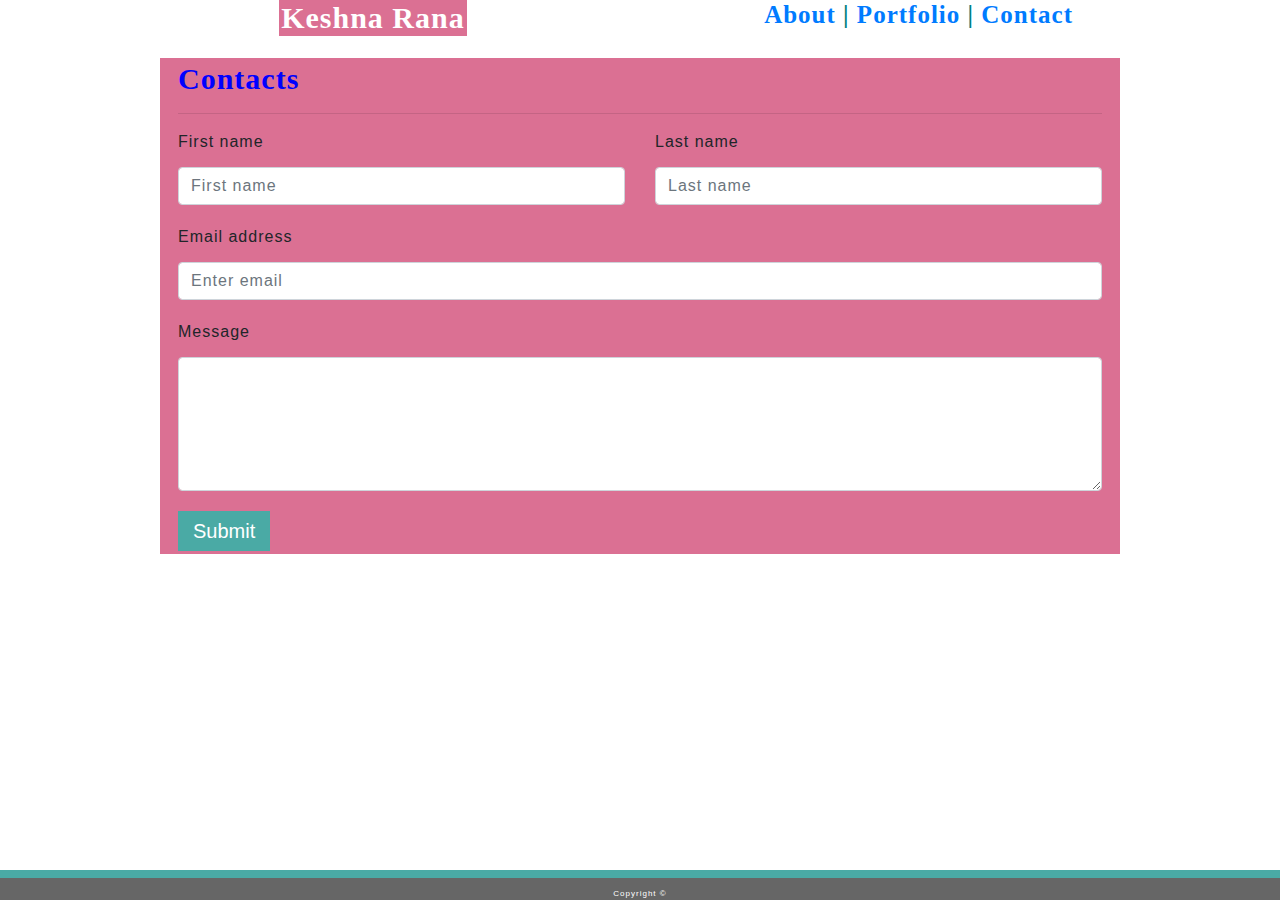
<file: contacts.html>
<!DOCTYPE html>
<html lang="en-us">

<head>
    <link rel="stylesheet" type="text/css" href="assets/css/reset.css">
    <link rel="stylesheet" href="https://stackpath.bootstrapcdn.com/bootstrap/4.3.1/css/bootstrap.min.css" integrity="sha384-ggOyR0iXCbMQv3Xipma34MD+dH/1fQ784/j6cY/iJTQUOhcWr7x9JvoRxT2MZw1T" crossorigin="anonymous">
    <script src="https://code.jquery.com/jquery-3.3.1.slim.min.js" integrity="sha384-q8i/X+965DzO0rT7abK41JStQIAqVgRVzpbzo5smXKp4YfRvH+8abtTE1Pi6jizo" crossorigin="anonymous"></script>
<script src="https://cdnjs.cloudflare.com/ajax/libs/popper.js/1.14.7/umd/popper.min.js" integrity="sha384-UO2eT0CpHqdSJQ6hJty5KVphtPhzWj9WO1clHTMGa3JDZwrnQq4sF86dIHNDz0W1" crossorigin="anonymous"></script>
<script src="https://stackpath.bootstrapcdn.com/bootstrap/4.3.1/js/bootstrap.min.js" integrity="sha384-JjSmVgyd0p3pXB1rRibZUAYoIIy6OrQ6VrjIEaFf/nJGzIxFDsf4x0xIM+B07jRM" crossorigin="anonymous"></script>
    <meta charset="UTF-8">
    <meta name="viewport" content="width=device-width, initial-scale=1">
  <title>Keshna Rana</title>
 
  <link rel="stylesheet" type="text/css" href="assets/css/style.css">

</head>

<body>
  
   <div class="row nav"><div class="col-md-6 offset-md-1" >
    <h2 id="sizeh2"  class="colour">  <a href="#" class="name" >Keshna Rana</a></h2>
   </div>
   <div class="col-md-4">
      <h2 id="sizeh2"><a class="link" href="index.html">About</a> | <a class="link" href="portfolio.html">Portfolio</a> | <a class="link" href="contacts.html">Contact</a> 
      </h2>
      </div>
  </div>
     
  
   <div class="width">
     <div class="container">
       <h1>Contacts</h1>
       <hr>
       <form>
        
            <div class="row">
                <div class="col">
                    <label for="validationDefault01">First name</label>
                  <input type="text" class="form-control" placeholder="First name">
                </div>
                <div class="col">
                    <label for="validationDefault02">Last name</label>
                  <input type="text" class="form-control" placeholder="Last name">
                </div>
              </div>
              <div class="form-group">

            <label for="exampleInputEmail1">Email address</label>
          <input type="email" class="form-control" id="exampleInputEmail1" aria-describedby="emailHelp" placeholder="Enter email">
        </div>
        <div class="form-group">
            <label for="exampleFormControlTextarea1">Message</label>
            <textarea class="form-control" id="exampleFormControlTextarea1" rows="5"></textarea>
          </div>
       
        <button type="submit" class="s_btn">Submit</button>
      </form>
     </div>
 </div>
    <footer>
    <div class="footer">
    
       Copyright &copy; 
    </div>
   </footer>

</body>

</html>
</file>
<file: assets/css/style.css>
/*--
Author: W3layouts
Author URL: http://w3layouts.com
License: Creative Commons Attribution 3.0 Unported
License URL: http://creativecommons.org/licenses/by/3.0/
--*/
body
{
  background-size: 100%;

  background-image: url('https://lifediagnostics.com/wp-content/uploads/grey-silk-website-background.jpg');
}


.pcontainer
{
  min-height: 580px;
}

.nav
 {
    font-family: 'Georgia', Times, Times New Roman, serif;
    background-color: white;
  }

.width
  { 
    max-width: 960px;
    padding-right: 10px; 
    margin-right: auto;
    margin-left: auto;
    padding-left:  10px; 
    font-family: 'Arial', 'Helvetica Neue', Helvetica, sans-serif;
    background-color: palevioletred;
    border-color: #dddddd;
    padding: 3px;
    margin-top: 22px;
    min-height: auto;
  }

  .name{
    background-color: palevioletred;
    text-align: center;
font-family: 'Times New Roman', Times, serif;
font-weight:bold;
font-size: 30px;
color:white;
padding: 2px;
margin-left:170px;
  }

h1
 {
   color: blue;
   padding: 8px 10px 0px 10px ;
   font-size: 30px;
   font-family: 'Times New Roman', Times, serif;
   font-weight:bold;
 }

 h2
 {
   margin-top: 3px;
  display: inline-block;
color: teal;
text-align: center;
font-family: 'Times New Roman', Times, serif;
font-weight:bold;
font-size: 25px;
 }

 h3{
  font-size: 25px;
  color:green;
  text-align: center;
font-family: Arial, Helvetica, sans-serif;
font-weight:bold;
 }
img
 {
   float: left;
   width: 200px;
   height: 148px; 
   padding: 0px 10px 0px 1px ;

 }

p
 {
   font-size: 18px;
   padding: 2px;
   line-height: 1.6em;
   text-align:center;
 }

input, textarea
{
  width: 900px;
  padding: 10px;
  margin: 5px 0 20px 0;
  background: #f1f1f1;
  border: none;
}

#carouselExampleIndicators{
  padding: 5px;
}
  .d-block{
height: 240px;
  }

  /* Safari 4.0 - 8.0 */
@-webkit-keyframes mymove {
  from {left: 0px;}
  to {left: 40%;}
}
/* Standard syntax */
@keyframes mymove {
  from {left: 0px;}
  to {left: 40%;}
}
button
{
  font-size: 20px;
  background-color: #4aaaa5;
  color: #ffffff;
  border: #4aaaa5;
  padding: 5px 15px 5px 15px;
  transition-duration: 0.4s;
  position: relative;
  -webkit-animation: mymove 5s; /* Safari 4.0 - 8.0 */
  animation: mymove 5s;
  /* Safari 4.0 - 8.0 */

 -webkit-animation-timing-function: ease;

/* Standard syntax */

animation-timing-function: ease;
animation-fill-mode: forwards;
}

button:hover
{
  background-color: black;
}




.background {
  position: relative;
  float: left;
  width: 274px;
  margin: 0 0 25px;
  overflow: auto;
  margin-right: 40px;
}

.background:nth-child(even) {
  margin-right: 40px;
}

.background img {
  width: 100%;
  border: 0 none;
  opacity: 0.8;
  
}

.background h3 {
  position: absolute;
  bottom: 20px;
  width: 97%;
  padding: 10px;
  margin-bottom: 0;
  font-weight: 200;
  line-height: 30px;
  color: #ffffff;
  text-align: center;
  background: #4aaaa5;
  border-bottom: 0;

}


.footer 
{
  position: fixed;
  bottom: 0;
  width: 100%;
  color: white;
  text-align: center;
  font-size: 8px;
  background-color: #666666;
  border-top: 8px solid #4aaaa5;
  padding: 10px 10px 0px 10px ;
}

@media screen and (max-width: 980px) {


  .name{
    margin-left: -50px;
  }

  
.background {
  position: relative;
  float: left;
  width: 274px;
  margin: 0 0 25px;
  overflow: auto;
  margin-right: 40px;
}
}

@media screen and (max-width: 768px) {
  .container{
    float: none;
    }

#sizeh2{
margin-left: -50px;
}

.name{
  margin-left: 0%;
}


.background {
  position: relative;
  float: left;
  width: 274px;
  margin: 0 0 25px;
  overflow: auto;
  margin-right: 40px;
}
}


@media screen and (max-width: 640px){
  .container{
    float: none;
    }

#sizeh2{
  width: 100%;
margin-right: auto;
margin-left: auto;
}

.name{
  margin-left: 0%;
}

.colour
{
  background-color: palevioletred;
}

.pcontainer
{
  min-height: 900px;
}

.background{
  margin: 5px 350px 5px 100px;
}
}
html,
body {
padding: 0;
margin: 0;
background: #fff;
letter-spacing: 1px;
font-family: 'Roboto', sans-serif;

}
html {
scroll-behavior: smooth;
}
body a {
outline: none;
transition: 0.5s all;
-webkit-transition: 0.5s all;
-moz-transition: 0.5s all;
-o-transition: 0.5s all;
-ms-transition: 0.5s all;
text-decoration: none;
}
body a:hover {
text-decoration: none;
}
body a:focus,
a:hover {
text-decoration: none;
}
input[type="button"],
input[type="submit"] {
transition: 0.5s all;
-webkit-transition: 0.5s all;
-moz-transition: 0.5s all;
-o-transition: 0.5s all;
-ms-transition: 0.5s all;
letter-spacing: 1px;
font-family: 'Roboto', sans-serif;

}
select,input[type="email"],input[type="text"],input[type=password],
input[type="button"],input[type="submit"],textarea,span{
font-family: 'Roboto', sans-serif;
transition:0.5s all;
-webkit-transition:0.5s all;
-moz-transition:0.5s all;
-o-transition:0.5s all;
-ms-transition:0.5s all;
letter-spacing: 1px;
}
h1,
h2,
h3,
h4,
h5,
h6 {
margin: 0;
padding: 0;
font-family: 'Crimson Text', serif;
letter-spacing: 1px;
}
p {
margin: 0;
padding: 0;
letter-spacing:0px;
font-family: 'Roboto', sans-serif;

}
ul {
margin: 0;
padding: 0;
list-style-type: none;
}
ul li{display:inline-block;}
/*--//reset-code--*/

/* banner */
.banner-main {
    background: url(../images/b2.jpg) center no-repeat;
    -webkit-background-size: cover;
    -moz-background-size: cover;
    -o-background-size: cover;
    -ms-background-size: cover;
    background-size: cover;
    min-height:100vh;
    padding: 3em 5em;   
	overflow-y:auto;
    scroll-behavior: smooth;
	position:relative;
}
.banner-back {
    position: absolute;
    background:rgba(76, 0, 255, 0.75);
    width: 50%;
    padding: 2em 3em;
    left: 25%;
    margin: 0em 0em 3em 0em;
    box-shadow: 0px 1px 12px 0px #5a5a5a;
}
.text-wthree-txt {
    padding: 1.5em 1.5em;
    background: #fff;
    box-shadow: 0px 1px 1px 0px white;
}
.logo h1 a {
    font-weight: 400;
    font-size: 40px;
    letter-spacing: 3px;
    color: #ffffff;
    text-transform: uppercase;
    display: block;
}
.logo p {
    font-size: 14px;
    color: #f3f2f2;
    padding: 0em 11em;
    letter-spacing: .5px;
    line-height: 25px;
}
.social-icons ul li{
width: 30px;
    text-align: center;
    height: 30px;
    border-radius: 50px;
    margin: 0px 2px;
    transition: 0.5s all;
    -webkit-transition: 0.5s all;
    transition: 0.5s all;
    -moz-transition: 0.5s all;
}
.social-icons ul li.facebook {background:#0078d7;}
.social-icons ul li.twitter{background:#1da1f2;}
.social-icons ul li.rss{background:#f26522;}
.social-icons ul li a span{
  color: #fff;
  line-height: 30px;
  font-size:13px;
  transition: 0.5s all;
  -webkit-transition: 0.5s all;
  transition: 0.5s all;
  -moz-transition: 0.5s all;
}
/*--about--*/
.service-wthree-txt{background: url(../images/ab2.jpg) no-repeat center;}
.about-wthree-image{background: url(../images/ab1.jpg) no-repeat center;}
.blog-wthree-txt{background: url(../images/ab3.jpg) no-repeat center;}
.gallery-wthree-txt{background: url(../images/ab4.jpg) no-repeat center;}
.contant-wthree-txt{background: url(../images/ab5.jpg) no-repeat center;}
.about-wthree-image,.service-wthree-txt,.blog-wthree-txt,.gallery-wthree-txt,.contant-wthree-txt{
    background-size: cover;
    -webkit-background-size: cover;
    -moz-background-size: cover;
    -o-background-size: cover;
    -ms-background-size: cover;
    min-height: 237px;
}
.text-wthree-txt p,.service-wthree-grid p,
.footer-top p,.footer-top p a,.blog-w3layouts-list p,.blog-date-time ul li a
{
    font-size: 14px;
    color: #888888;
    line-height: 25px;
}
.about-w3layouts-img p{color:#000;}
.go-back a {
    font-size: 14px;
    color: #fff;
    border: 2px solid #fff;
    display: inline-block;
    padding: 8px 23px;
    border-radius: 10px;
    letter-spacing: 2px;
}
.go-back a:hover{opacity:0.8;}
.title-pages,.go-back{flex:1;}
.title-pages h4 {
    font-size: 31px;
	padding-top: 3px;
    color: #e6e6e6;
    font-weight: 600;
}
.text-wthree-txt h3 ,.ser-list-grid h4,.blog-w3layouts-list h4 a,.subscribe h4{
    font-size:30px;
    color: #000;
    text-transform: capitalize;
    font-weight: 500;
}
.outs_more-buttn a {
    font-size: 13px;
    color: #ffffff;
    text-decoration: none;
    font-weight: 400;
    text-transform: capitalize;
    display: inline-block;
    letter-spacing: 1px;
    background-color: #e827ad;
    outline: none;
    border-radius: 4px;
    padding: 9px 10px;
    border: none;
}
.blog-date-time ul li{
    font-size:14px;
    letter-spacing: 0px;
    color: #e04583;
}
.about-w3layouts-img p {
    font-size: 16px;
    color: #d8d8d8;
    line-height: 26px;
    padding: 16px 83px;
}
/*--//about--*/
/*--service-- */
.service-wthree-grid, .blog-w3layouts-list {
    background: rgba(255, 254, 254, 0.9);
    padding: 1.5em 1.5em;
}
/*--//service-- */
/*--// gallery-- */
.gallery-grids img {
    padding: 10px;
}
/* popup */

.popup-effect {
  position: fixed;
  top: 0;
  bottom: 0;
  left: 0;
  right: 0;
  background: rgba(0, 0, 0, 0.7);
  transition: opacity 0ms;
  visibility: hidden;
  opacity: 0;
  z-index: 99;
}

.popup-effect:target {
  visibility: visible;
  opacity: 1;
}

.popup {
  background: #fff;
  border-radius: 4px;
  max-width: 430px;
  position: relative;
  margin: 3em auto;
  padding: 3em 2em;
  z-index: 999;
  text-align: center;
}

.popup .close {
  position: absolute;
  top: 5px;
  right: 15px;
  transition: all 200ms;
  font-size: 30px;
  font-weight: bold;
  text-decoration: none;
  color: #000;
}

.popup .close:hover {
  color: #686de0;
}
/* //popup */

/*--// gallery-- */
/*--blog--*/
.blog-img-one{background: url(../images/blog1.jpg) no-repeat center;}
.blog-img-two{background: url(../images/blog2.jpg) no-repeat center;}
.blog-img-three{background: url(../images/blog3.jpg) no-repeat center;}
.blog-img-one,.blog-img-two,.blog-img-three{background-size: cover;
    -webkit-background-size: cover;
    -moz-background-size: cover;
    -o-background-size: cover;
    -ms-background-size: cover;
    min-height: 210px;}
/*--//blog--*/
/*--contact--*/
.contact-forms input, .contact-forms textarea {
    font-size: 14px;
    color: #000;
    padding: .9em .7em;
    outline: none;
    border: none;
    border-radius: 0px;
    outline: none;
    background:#fff;
}
.contact-forms textarea {
    resize: none;
    height: 8em;
}
.footer-top {
    padding: 4.5em 3em 3em;
    background: #fff;
}
.sent-butnn {
    font-size: 16px;
   width: 100%;
    font-weight: 400;
    letter-spacing: 2px;
    background: #e827ad;
    padding: 7px 20px;
    border-radius: 0px;
    margin-top: 10px;
    color: #fff;
    transition: 0.5s all;
    -webkit-transition: 0.5s all;
    -moz-transition: 0.5s all;
    -o-transition: 0.5s all;
    -ms-transition: 0.5s all;
}
/*--//contact--*/
.footer-top h6 {
    font-size: 22px;
    letter-spacing: 0px;
    color: #e827ad;
    font-weight: 600;
}
.address_mail_footer_grids iframe {
    width: 100%;
    height: 15em;
    border: none;
    padding: 5px;
}
/*--//contact--*/
.footer-titles h2 a {
    font-size: 40px;
    font-weight: 600;
    color: #ffffff;
    text-transform: capitalize;
    letter-spacing: 2px;
}
.newsletter {
    width: 75%;
}
.newsletter input[type="email"] {
    outline: none;
    padding: 8px 15px;
    color: #000;
    font-size: 14px;
    width: 80%;
    border-radius: 0px;
    background: rgb(255, 255, 255);
    border: 1px solid #fff;
}
button.btn1 {
    width: 20%;
    color: #fff;
    border: 1px solid #fff;
    padding: 8px 0;
    font-size: 16px;
    background: #e827ad;
    -webkit-transition: 0.5s all;
    -moz-transition: 0.5s all;
    -o-transition: 0.5s all;
    -ms-transition: 0.5s all;
    transition: 0.5s all;
    cursor: pointer;
}
button, .btn {
    cursor: pointer !important;
}
.footer-titles p {
    font-size: 13px;
    color: #dadada;
    line-height: 23px;
    letter-spacing: .5px;
}
/*--footer-copyright-- */
.bottom-footer p{
    font-size: 14px;
    color:#dadada;
    letter-spacing: 2px;
}
.bottom-footer p a {
    color: #e827ad;
    font-size: 14px;
}
.bottom-footer p a:hover{color: #fff;}
a.move-top span {
    display: inline-block;
    font-size: 25px;
    color: #fff;
}
h4.clr{color:#fff;}
/*--footer-copyright-- */

/*--responsive--*/
@media(max-width:1920px){
	
}
@media(max-width:1680px){
	
}
@media(max-width:1600px){
	
}
@media(max-width:1440px){
.banner-back {
width: 54%;
left: 23%;
padding: 2em 2.7em;
}	
.logo p {
 padding: 0em 9em;
}
.logo h1 a {
font-size: 37px;
	}
.text-wthree-txt h3, .ser-list-grid h4, .blog-w3layouts-list h4 a, .subscribe h4 {
    font-size: 28px;}
.about-wthree-image, .service-wthree-txt, .blog-wthree-txt,
.gallery-wthree-txt, .contant-wthree-txt {
    min-height: 235px;
}
.footer-titles h2 a {
    font-size: 38px;
	}
.about-w3layouts-img p {
    padding: 16px 66px;
}
.contact-forms input, .contact-forms textarea {
    padding: .8em .7em;
}
.footer-top {
    padding: 4em 3em 3em;
}
.address_mail_footer_grids iframe {
    height: 13em;}
.blog-img-one, .blog-img-two, .blog-img-three {
    background-size: cover;
    -webkit-background-size: cover;
    -moz-background-size: cover;
    -o-background-size: cover;
    -ms-background-size: cover;
    min-height: 236px;
}
}
@media(max-width:1366px){
.banner-back {
    width: 58%;
    left: 21%;
}
.newsletter input[type="email"] {
    padding: 6px 15px;
}
button.btn1 {
    padding: 6px 0;
	}
.title-pages h4 {
    font-size: 29px;
	}
.blog-img-one, .blog-img-two, .blog-img-three {
    background-size: cover;
    -webkit-background-size: cover;
    -moz-background-size: cover;
    -o-background-size: cover;
    -ms-background-size: cover;
    min-height: 213px;
}
}
@media(max-width:1280px){
.logo p {
    padding: 0em 6em;
}
.text-wthree-txt {
    padding: 1.3em 1.2em;
}	
.outs_more-buttn a {
    padding: 8px 9px;
}
.about-wthree-image, .service-wthree-txt, .blog-wthree-txt,
 .gallery-wthree-txt, .contant-wthree-txt {
    min-height: 226px;
}
.logo h1 a {
    font-size: 35px;
}
.about-w3layouts-img p {
    padding: 16px 53px;
}
.footer-top h6 {
    font-size: 21px;
	}
.blog-img-one, .blog-img-two, .blog-img-three {
    background-size: cover;
    -webkit-background-size: cover;
    -moz-background-size: cover;
    -o-background-size: cover;
    -ms-background-size: cover;
    min-height: 238px;
}
}
@media(max-width:1080px){
.banner-back {
    width: 65%;
    left: 17%;
    padding: 1.7em 2.3em;
}
.footer-titles h2 a {
    font-size: 35px;
}
.newsletter {
    width: 81%;
}
.go-back a {
    padding: 6px 21px;
	}
.sent-butnn {
    font-size: 15px;
	}
.footer-top {
    padding: 4em 2.5em;
}
}
@media(max-width:1050px){
.text-wthree-txt h3, .ser-list-grid h4, .blog-w3layouts-list h4 a, .subscribe h4 {
    font-size: 26px;
}
.social-icons ul li {
    width: 28px;
    height: 28px;
}
.logo p {
    padding: 0em 5em;
}	
.about-w3layouts-img p {
    font-size: 15px;
	}
}
@media(max-width:1024px){
.text-wthree-txt {
    padding: 1em 1.2em;
}
.service-wthree-grid, .blog-w3layouts-list {
    padding: 1.2em 1.2em;
}
.logo h1 a {
    letter-spacing: 2px;
}
.blog-img-one, .blog-img-two, .blog-img-three {
    background-size: cover;
    -webkit-background-size: cover;
    -moz-background-size: cover;
    -o-background-size: cover;
    -ms-background-size: cover;
    min-height: 226px;
}
.about-wthree-image, .service-wthree-txt, .blog-wthree-txt, .gallery-wthree-txt, .contant-wthree-txt {
    min-height: 217px;
}
}
@media(max-width:991px){	
.about-wthree-image, .service-wthree-txt, .blog-wthree-txt, .gallery-wthree-txt, .contant-wthree-txt {
    min-height: 214px;
}	
.logo p {
    padding: 0em 4em;
}
.logo h1 a {
    font-size: 32px;
}
.newsletter {
    width: 85%;
}
.about-w3layouts-img p {
    padding: 16px 44px;
}
.about-wthree-image, .service-wthree-txt, .blog-wthree-txt, .gallery-wthree-txt, .contant-wthree-txt {
    min-height: 231px;
}
}
@media(max-width:900px){	
.banner-back {
    width: 72%;
    left: 13%;
	}
.text-wthree-txt h3, .ser-list-grid h4, .blog-w3layouts-list h4 a, .subscribe h4 {
    font-size: 25px;
}
.about-wthree-image, .service-wthree-txt, .blog-wthree-txt, .gallery-wthree-txt, .contant-wthree-txt {
    min-height: 205px;
}
.banner-back {
    padding: 1.7em 2em;
}
.about-w3layouts-img p {
    line-height: 24px;
    padding: 16px 40px;
}
.contact-forms input, .contact-forms textarea {
    padding: .6em .7em;
}
.footer-top {
    padding: 4em 2.5em 3em;
}
}
@media(max-width:800px){
.banner-back {
width: 79%;
left: 9%;
}
.logo h1 a {
font-size: 30px;
}	
.sent-butnn {
    padding: 5px 20px;
}
.about-wthree-image, .service-wthree-txt, .blog-wthree-txt, .gallery-wthree-txt, .contant-wthree-txt {
    min-height: 230px;
}
}
@media(max-width:768px){
.banner-back {
width: 83%;
left: 7%;
}
.footer-titles h2 a {
    font-size: 33px;
}
.banner-back {
margin: 0em 0em 2.5em 0em;
}	
.address_mail_footer_grids iframe {
    height: 11em;
}
}
@media(max-width:767px){
.about-wthree-image, .service-wthree-txt, .blog-wthree-txt, .gallery-wthree-txt, .contant-wthree-txt {
    min-height: 244px;
}	
.newsletter {
    width: 90%;
}
.about-w3layouts-img p {
    font-size: 14px;
}
.footer-top {
    padding: 3em 2.5em 3em;
    text-align: center;
}
}
@media(max-width:736px){
.text-wthree-txt {
    padding: 1em 1em;
}
.banner-back {
    padding: 1.5em 1.7em;
}	
.about-w3layouts-img p {
    padding: 16px 35px;
}
.title-pages h4 {
    font-size: 28px;
}
}
@media(max-width:667px){
.logo p {
    padding: 0em 2em;
}
.text-wthree-txt h3, .ser-list-grid h4, .blog-w3layouts-list h4 a, .subscribe h4 {
    font-size: 24px;
}
.outs_more-buttn a {
    padding: 8px 8px;
}	
.about-w3layouts-img p {
    padding: 14px 31px;
}
.footer-top h6 {
    font-size: 20px;
}
}
@media(max-width:640px){
.about-wthree-image, .service-wthree-txt, .blog-wthree-txt, .gallery-wthree-txt, .contant-wthree-txt {
    min-height: 227px;
}	
.footer-top {
    padding: 2.5em 2.5em 2.5em;
	}
.logo h1 a {
    letter-spacing: 1px;
	}

}
@media(max-width:600px){
.footer-titles h2 a {
    font-size: 31px;
}
.newsletter {
    width: 100%;
}
.footer-titles h2 a {
    font-size: 29px;
}
.about-w3layouts-img p {
    padding: 14px 15px;
}
}
@media(max-width:568px){
.bottom-footer p {
    letter-spacing: 1px;
}
.title-pages h4 {
    font-size: 27px;
}
.go-back a {
    padding: 4px 19px;
}
.contact-forms textarea {
    height: 7em;
}
.gallery-img-grid {
    width: 50%;
}
}
@media(max-width:480px){
.logo p {
    padding: 0em 1em;
}
.footer-titles h2 a {
    letter-spacing: 1px;
}	
.blog-img-one, .blog-img-two, .blog-img-three {
    background-size: cover;
    -webkit-background-size: cover;
    -moz-background-size: cover;
    -o-background-size: cover;
    -ms-background-size: cover;
    min-height: 176px;
}
.gallery-img-grid {
    width: 100%;
}
}
@media(max-width:440px){
.about-wthree-image, .service-wthree-txt, .blog-wthree-txt,
 .gallery-wthree-txt, .contant-wthree-txt {
    min-height: 220px;
}
.logo h1 a {
    font-size: 29px;
}	
.about-w3layouts-img p {
    padding: 14px 12px;
}
.footer-top {
    padding: 2em 2.2em 2em;
}
}
@media(max-width:414px){
.banner-back {
    padding: 1.5em 1.5em;
}	
.logo p {
    line-height: 22px;
}
}
@media(max-width:384px){
.banner-main {
    padding: 2em 3em;
}
.banner-back {
    width: 85%;
    left: 6.5%;
}
.about-w3layouts-img p {
    padding: 12px 9px;
}
.title-pages h4 {
    font-size: 25px;
}
}
@media(max-width:375px){
.banner-back {
    padding: 1.2em 1.2em;
}
}
@media(max-width:320px){	
.about-wthree-image, .service-wthree-txt, .blog-wthree-txt, .gallery-wthree-txt, .contant-wthree-txt {
    min-height: 189px;
}
}
/*--//responsive--*/
</file>
